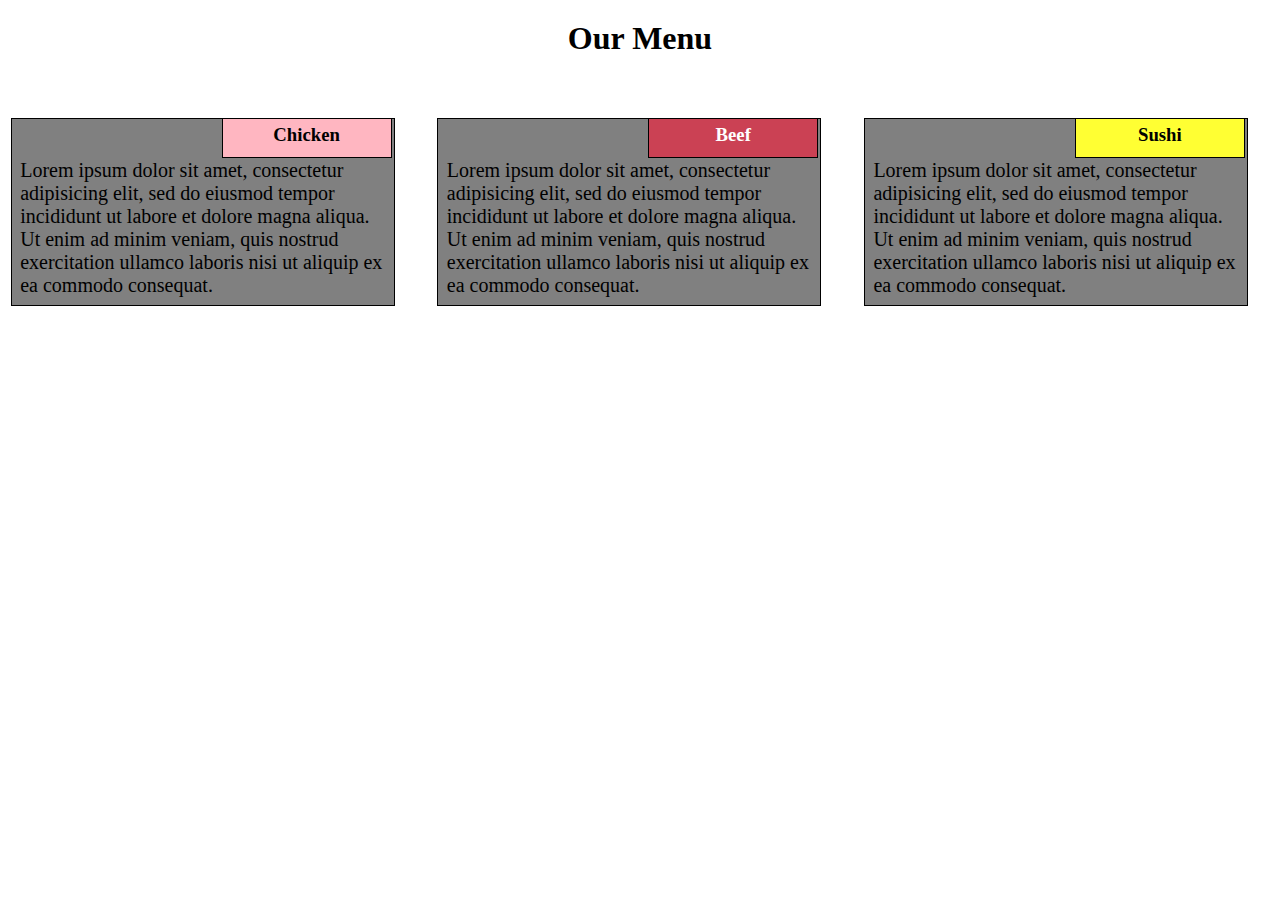
<file: module2/index.html>
<!DOCTYPE html>
<html>
<head>
	<meta charset="utf-8">
	<meta name="viewport" content="width=device-width, initial-scale=1">
	<link rel="stylesheet" type="text/css" href="css/style.css">
	<title>Module 2 Assignment</title>
</head>
<body>
	<h1>Our Menu</h1>
	<div class="container">
		<div class="col-lg-4 col-md-6 col-sm-12">
			<div class="content">
				<h3 class="head1">Chicken</h3>
				<p class="para">
					Lorem ipsum dolor sit amet, consectetur adipisicing elit, sed do eiusmod
					tempor incididunt ut labore et dolore magna aliqua. Ut enim ad minim veniam,
					quis nostrud exercitation ullamco laboris nisi ut aliquip ex ea commodo
					consequat.
				</p>
			</div>
		</div>
		<div class="col-lg-4 col-md-6 col-sm-12">
			<div class="content">
				<h3 class="head2">Beef</h3>
				<p class="para">
					Lorem ipsum dolor sit amet, consectetur adipisicing elit, sed do eiusmod
					tempor incididunt ut labore et dolore magna aliqua. Ut enim ad minim veniam,
					quis nostrud exercitation ullamco laboris nisi ut aliquip ex ea commodo
					consequat.
				</p>
			</div>
		</div>
		<div class="col-lg-4 col-md-12 col-sm-12">
			<div class="content">
				<h3 class="head3">Sushi</h3>
				<p class="para">
					Lorem ipsum dolor sit amet, consectetur adipisicing elit, sed do eiusmod
					tempor incididunt ut labore et dolore magna aliqua. Ut enim ad minim veniam,
					quis nostrud exercitation ullamco laboris nisi ut aliquip ex ea commodo
					consequat.
				</p>
			</div>
		</div>



	</div>
</body>
</html>
</file>
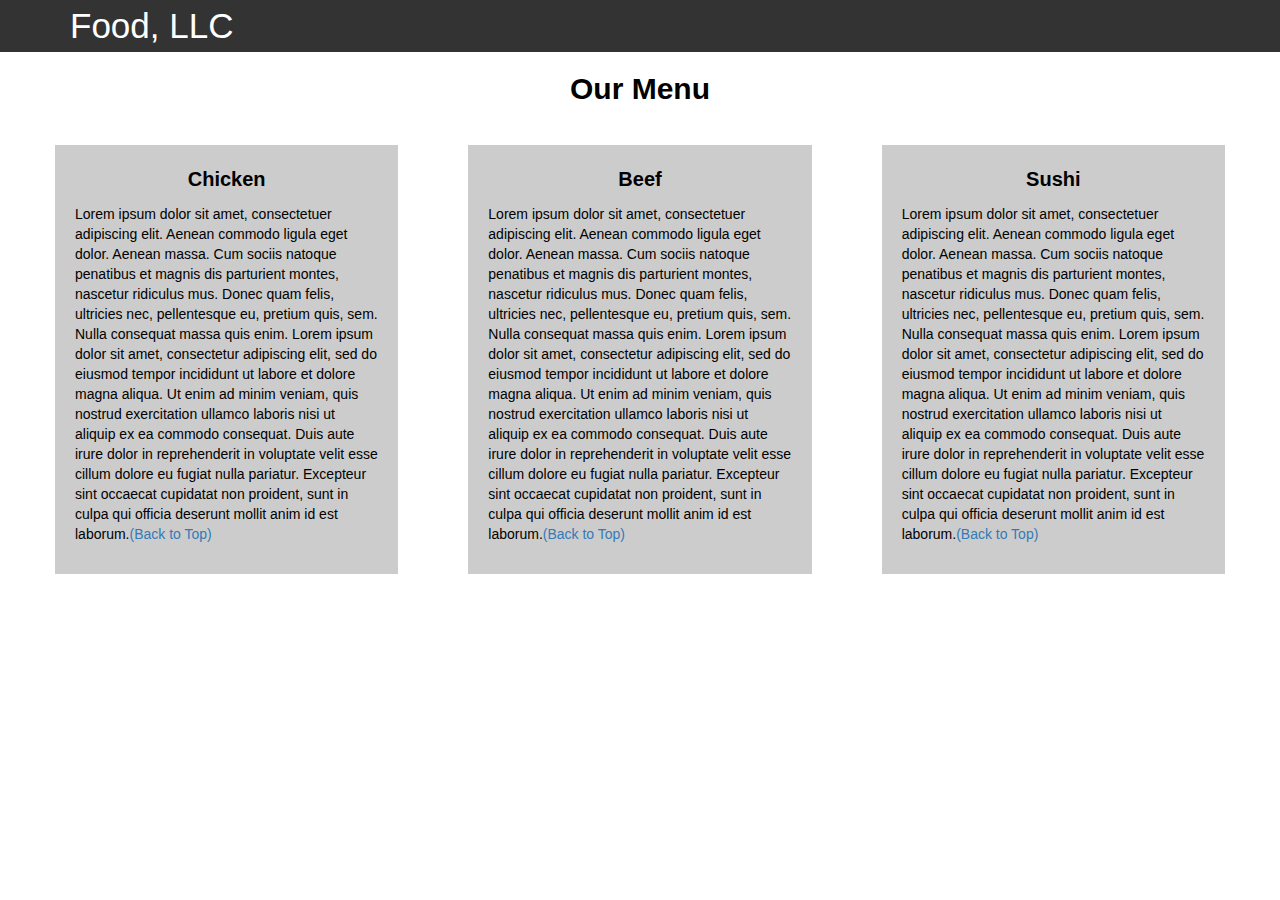
<file: module3/index.html>
<!DOCTYPE html>
<html>
<head>

<title>Module 3</title>

  <meta name="viewport" content="width=device-width, initial-scale=1">
  <link rel="stylesheet" href="https://maxcdn.bootstrapcdn.com/bootstrap/3.3.7/css/bootstrap.min.css">
  <script src="https://ajax.googleapis.com/ajax/libs/jquery/3.3.1/jquery.min.js"></script>
  <script src="https://maxcdn.bootstrapcdn.com/bootstrap/3.3.7/js/bootstrap.min.js"></script>
  <link rel="stylesheet" type="text/css" href="style.css">

</head>
<body>
  <nav class="navbar">
    <div class="container">
      <div class="navbar-header">
        <button type="button" class="navbar-toggle" data-toggle="collapse" data-target="#myNavbar">
          <span class="icon-bar"></span>
          <span class="icon-bar"></span>
          <span class="icon-bar"></span> 
        </button>
        <a class="navbar-brand" href="#">Food, LLC</a>
      </div>

      <div class="collapse" id="myNavbar">
        <ul class="nav navbar-nav visible-xs">
          <li><a class="menu-item" href="#">Chicken</a></li>
          <li><a class="menu-item" href="#">Beef</a></li> 
          <li><a class="menu-item" href="#">Sushi</a></li> 
        </ul>
      </div>

    </div>
  </nav>

  <h1 class="heading text-center">Our Menu</h1>
  <div class="row">
    <div class="col-lg-4 col-md-6 col-sm-12">
      <div class="content-box">
        <p class="item-name">Chicken</p>
        <p>Lorem ipsum dolor sit amet, consectetuer adipiscing elit. Aenean commodo ligula eget dolor. Aenean massa. Cum sociis natoque penatibus et magnis dis parturient montes, nascetur ridiculus mus. Donec quam felis, ultricies nec, pellentesque eu, pretium quis, sem. Nulla consequat massa quis enim. Lorem ipsum dolor sit amet, consectetur adipiscing elit, sed do eiusmod tempor incididunt ut labore et dolore magna aliqua. Ut enim ad minim veniam, quis nostrud exercitation ullamco laboris nisi ut aliquip ex ea commodo consequat. Duis aute irure dolor in reprehenderit in voluptate velit esse cillum dolore eu fugiat nulla pariatur. Excepteur sint occaecat cupidatat non proident, sunt in culpa qui officia deserunt mollit anim id est laborum.<a href="#top">(Back to Top)</a></p>
      </div>
    </div>
    <div class="col-lg-4 col-md-6 col-sm-12">
      <div class="content-box">
        <p class="item-name">Beef</p>
        <p>Lorem ipsum dolor sit amet, consectetuer adipiscing elit. Aenean commodo ligula eget dolor. Aenean massa. Cum sociis natoque penatibus et magnis dis parturient montes, nascetur ridiculus mus. Donec quam felis, ultricies nec, pellentesque eu, pretium quis, sem. Nulla consequat massa quis enim. Lorem ipsum dolor sit amet, consectetur adipiscing elit, sed do eiusmod tempor incididunt ut labore et dolore magna aliqua. Ut enim ad minim veniam, quis nostrud exercitation ullamco laboris nisi ut aliquip ex ea commodo consequat. Duis aute irure dolor in reprehenderit in voluptate velit esse cillum dolore eu fugiat nulla pariatur. Excepteur sint occaecat cupidatat non proident, sunt in culpa qui officia deserunt mollit anim id est laborum.<a href="#top">(Back to Top)</a></p>
      </div>
    </div>
    <div class="col-lg-4 col-md-12 col-sm-12">
      <div class="content-box">
        <p class="item-name">Sushi</p>
        <p>Lorem ipsum dolor sit amet, consectetuer adipiscing elit. Aenean commodo ligula eget dolor. Aenean massa. Cum sociis natoque penatibus et magnis dis parturient montes, nascetur ridiculus mus. Donec quam felis, ultricies nec, pellentesque eu, pretium quis, sem. Nulla consequat massa quis enim. Lorem ipsum dolor sit amet, consectetur adipiscing elit, sed do eiusmod tempor incididunt ut labore et dolore magna aliqua. Ut enim ad minim veniam, quis nostrud exercitation ullamco laboris nisi ut aliquip ex ea commodo consequat. Duis aute irure dolor in reprehenderit in voluptate velit esse cillum dolore eu fugiat nulla pariatur. Excepteur sint occaecat cupidatat non proident, sunt in culpa qui officia deserunt mollit anim id est laborum.<a href="#top">(Back to Top)</a></p>
      </div>
    </div>

  </div>

</body>
</html>
</file>
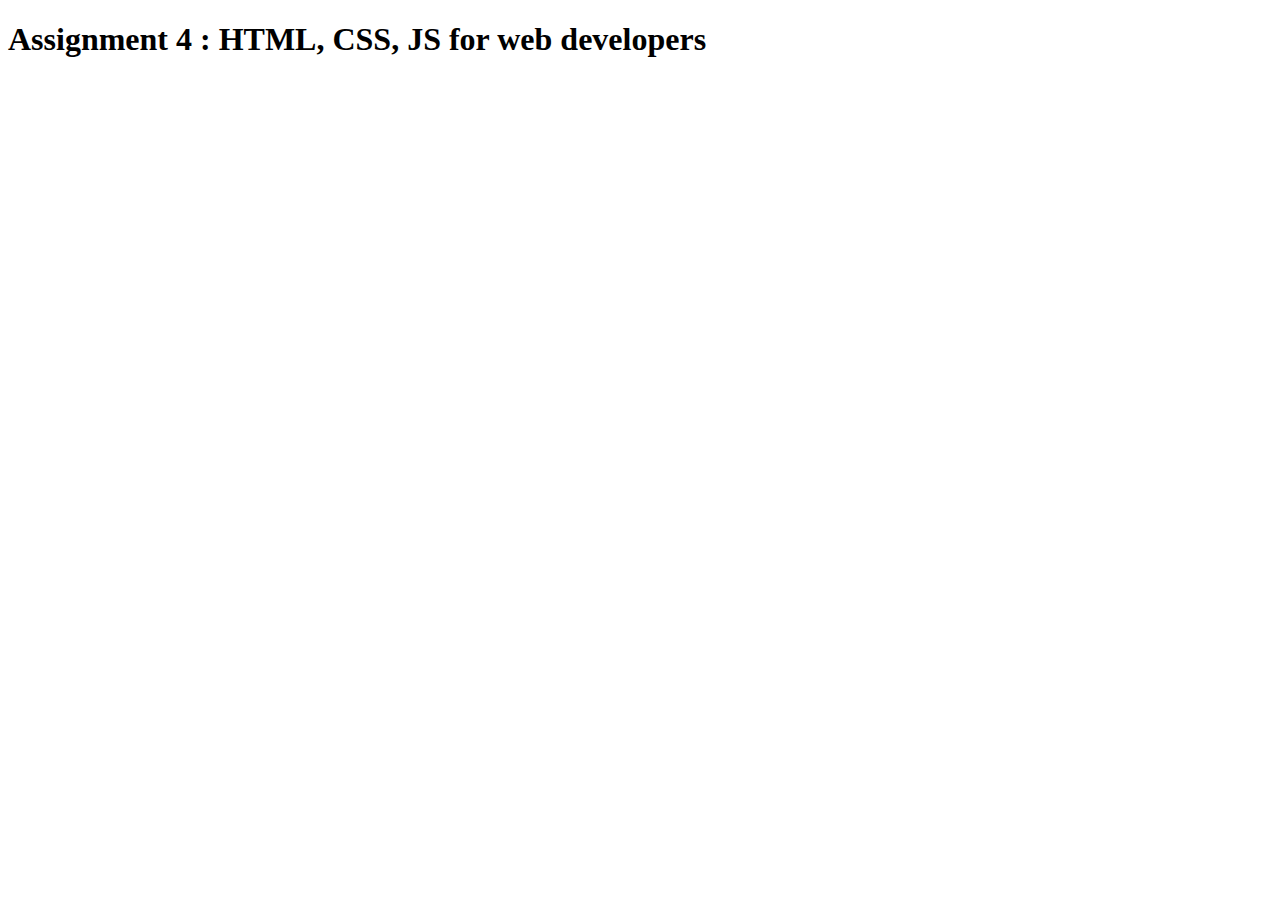
<file: module4/index.html>
<!DOCTYPE html>
<html>
<head>
	<title>Assignment 4</title>
	<script type="text/javascript" src="script2.js"></script>
	<script type="text/javascript" src="script3.js"></script>
	<script type="text/javascript" src="script.js"></script>
</head>
<body>
	<h1>Assignment 4 : HTML, CSS, JS for web developers</h1>
</body>
</html>
</file>
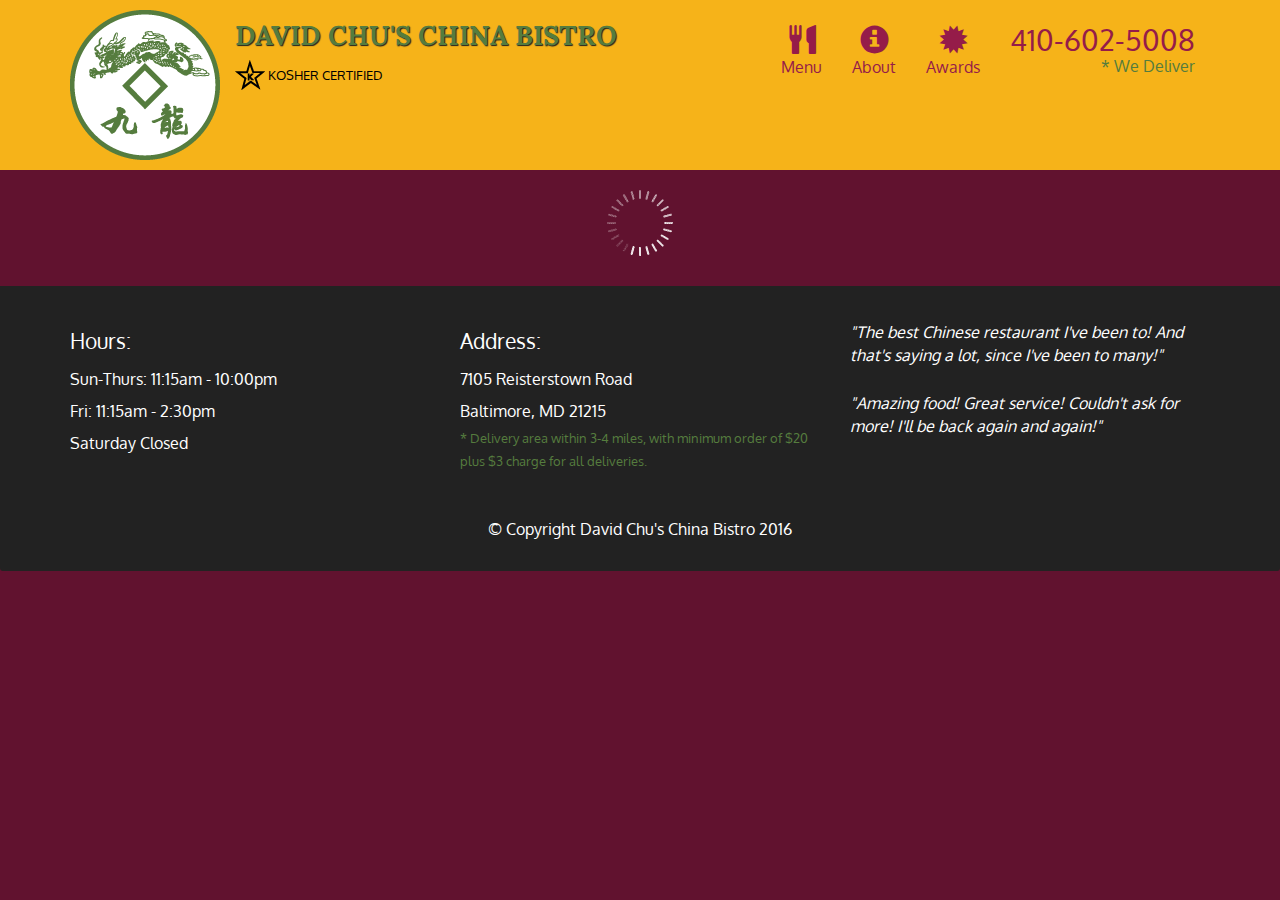
<file: module5/index.html>
<!doctype html>
<html lang="en">
  <head>
    <meta charset="utf-8">
    <meta http-equiv="X-UA-Compatible" content="IE=edge">
    <meta name="viewport" content="width=device-width, initial-scale=1">
    <title>Assignment 5 Solution</title>
    <link rel="stylesheet" href="css/bootstrap.min.css">
    <link rel="stylesheet" href="css/styles.css">
    <link href='https://fonts.googleapis.com/css?family=Oxygen:400,300,700' rel='stylesheet' type='text/css'>
    <link href='https://fonts.googleapis.com/css?family=Lora' rel='stylesheet' type='text/css'>
  </head>
<body>
  <header>
    <nav id="header-nav" class="navbar navbar-default">
      <div class="container">
        <div class="navbar-header">
          <a href="index.html" class="pull-left visible-md visible-lg">
            <div id="logo-img" alt="Logo image"></div>
          </a>

          <div class="navbar-brand">
            <a href="index.html"><h1>David Chu's China Bistro</h1></a>
            <p>
              <img src="images/star-k-logo.png" alt="Kosher certification">
              <span>Kosher Certified</span>
            </p>
          </div>

          <button id="navbarToggle" type="button" class="navbar-toggle collapsed" data-toggle="collapse" data-target="#collapsable-nav" aria-expanded="false">
            <span class="sr-only">Toggle navigation</span>
            <span class="icon-bar"></span>
            <span class="icon-bar"></span>
            <span class="icon-bar"></span>
          </button>
        </div>
        
        <div id="collapsable-nav" class="collapse navbar-collapse">
           <ul id="nav-list" class="nav navbar-nav navbar-right">
            <li id="navHomeButton" class="visible-xs active">
              <a href="index.html">
                <span class="glyphicon glyphicon-home"></span> Home</a>
            </li>
            <li id="navMenuButton">
              <a href="#" onclick="$dc.loadMenuCategories();">
                <span class="glyphicon glyphicon-cutlery"></span><br class="hidden-xs"> Menu</a>
            </li>
            <li>
              <a href="#">
                <span class="glyphicon glyphicon-info-sign"></span><br class="hidden-xs"> About</a>
            </li>
            <li>
              <a href="#">
                <span class="glyphicon glyphicon-certificate"></span><br class="hidden-xs"> Awards</a>
            </li>
            <li id="phone" class="hidden-xs">
              <a href="tel:410-602-5008">
                <span>410-602-5008</span></a><div>* We Deliver</div>
            </li>
          </ul><!-- #nav-list -->
        </div><!-- .collapse .navbar-collapse -->
      </div><!-- .container -->
    </nav><!-- #header-nav -->
  </header>

  <div id="call-btn" class="visible-xs">
    <a class="btn" href="tel:410-602-5008">
    <span class="glyphicon glyphicon-earphone"></span>
    410-602-5008
    </a>
  </div>
  <div id="xs-deliver" class="text-center visible-xs">* We Deliver</div>

  <div id="main-content" class="container"></div>

  <footer class="panel-footer">
    <div class="container">
      <div class="row">
        <section id="hours" class="col-sm-4">
          <span>Hours:</span><br>
          Sun-Thurs: 11:15am - 10:00pm<br>
          Fri: 11:15am - 2:30pm<br>
          Saturday Closed
          <hr class="visible-xs">
        </section>
        <section id="address" class="col-sm-4">
          <span>Address:</span><br>
          7105 Reisterstown Road<br>
          Baltimore, MD 21215
          <p>* Delivery area within 3-4 miles, with minimum order of $20 plus $3 charge for all deliveries.</p>
          <hr class="visible-xs">
        </section>
        <section id="testimonials" class="col-sm-4">
          <p>"The best Chinese restaurant I've been to! And that's saying a lot, since I've been to many!"</p>
          <p>"Amazing food! Great service! Couldn't ask for more! I'll be back again and again!"</p>
        </section>
      </div>
      <div class="text-center">&copy; Copyright David Chu's China Bistro 2016</div>
    </div>
  </footer>

  <!-- jQuery (Bootstrap JS plugins depend on it) -->
  <script src="js/jquery-2.1.4.min.js"></script>
  <script src="js/bootstrap.min.js"></script>
  <script src="js/ajax-utils.js"></script>
  <script src="js/script.js"></script>
</body>
</html>
</file>
<file: module2/css/style.css>
*{
	margin: 0;
	padding: 0;
	box-sizing: border-box;
}

h1{
	text-align: center;
	font-weight: bold;
	font-family: cursive;
  margin-bottom: 50px;
  margin-top: 20px;
}

.content{
  width: 100%;
}

.head1, .head2, .head3{
  border: 1px solid black;
  float: right;
  width: 170px;
  height: 40px;
  padding: 5px;
  position: relative;
  font-weight: bold;
  text-align: center;
  font-family: cursive;
  margin-right: 35px;
}

.head1{
  background-color: #FFB6C1;
}

.head2{
  background-color: #CB4154;
  color: white;
}

.head3{
  background-color: #FFFF33;
}

.para{
  background-color: grey;
  border: 1px solid black;
  width: 90%;
  height: auto;
  color: black;
  padding: 2%;
  padding-top: 40px;
  margin: 2.5%;
  font-size: 20px;
}

@media (min-width: 992px){
  .col-lg-4{
    float: left;
    width: 33.33%;
  }
}

@media (min-width: 768px) and (max-width: 991px){
  .col-md-6{
    float: left;
    width: 50%;
  }

  .col-md-12{
    float: left;
    width: 100%;
    margin-top: 10px;
  }

  .head3{
    margin-right: 65px;
    width: 100px;
  }
}

@media (max-width: 767px){
  .col-sm-12{
    float: left;
    width: 100%;
    margin-top: 10px;
  }

  .head1, .head2, .head3{
    margin-right: 30px;
  }
}
</file>
<file: module3/style.css>
*{
	margin: 0;
	padding: 0;
	box-sizing: border-box;
}

.navbar{
	border-radius: 0px;
	background-color: rgba(0,0,0,0.8);
}

.navbar-brand{
  font-size: 35px;
  color: white;
}

.navbar-brand:hover{
	color: white;
}

.nav{
	margin: 0;
	padding: 0;
}

.navbar-nav{
  font-size: 25px;
  text-align: center;
  margin: 0;
  padding: 0;
}

.navbar-toggle{
	border: 2px solid white;
	margin-right: 25px;
}

.icon-bar{
	background-color: white;
}


.heading{
  margin-bottom: 15px;
  text-align: center;
  color: #000;
  font-size: 30px;
  font-family: "Comic Sans MS", cursive, sans-serif;
  font-weight: bold;
}

li{
	box-sizing: border-box;
	width: 100%;
}

.menu-item{
	padding: 0;
	margin: 0;
	width: 100%;
	background-color: white;
	border-bottom: 1px solid black;
	color: black;
	display: block;
}

.menu-item:hover{
	background-color: rgba(0,0,0,0.9);
	color: rgba(0,0,0,0.4);
}

.row{
	margin: 20px;
}

.content-box{
	margin: 20px;
	width: auto;
	height: auto;
	color: black;
	background-color: rgba(0,0,0,0.2);
	font-family: "Comic Sans MS", cursive, sans-serif;
	padding: 20px;
}

.item-name{
	text-align: center;
	font-size: 20px;
	font-weight: bold;
}
</file>
<file: module5/css/styles.css>
body {
  font-size: 16px;
  color: #fff;
  background-color: #61122f;
  font-family: 'Oxygen', sans-serif;
}

/** HEADER **/
#header-nav {
  background-color: #f6b319;
  border-radius: 0;
  border: 0;
}

#logo-img {
  background: url('../images/restaurant-logo_large.png') no-repeat;
  width: 150px;
  height: 150px;
  margin: 10px 15px 10px 0;
}

.navbar-brand {
  padding-top: 25px;
}
.navbar-brand h1 { /* Restaurant name */
  font-family: 'Lora', serif;
  color: #557c3e;
  font-size: 1.5em;
  text-transform: uppercase;
  font-weight: bold;
  text-shadow: 1px 1px 1px #222;
  margin-top: 0;
  margin-bottom: 0;
  line-height: .75;
}
.navbar-brand a:hover, .navbar-brand a:focus {
  text-decoration: none;
}
.navbar-brand p { /* Kosher cert */
  color: #000;
  text-transform: uppercase;
  font-size: .7em;
  margin-top: 15px;
}
.navbar-brand p span { /* Star-K */
  vertical-align: middle;
}

#nav-list {
  margin-top: 10px;
}
#nav-list a {
  color: #951C49;
  text-align: center;
}
#nav-list a:hover {
  background: #E7E7E7;
}
#nav-list a span {
  font-size: 1.8em;
}

#phone {
  margin-top: 5px;
}
#phone a { /* Phone number */
  text-align: right;
  padding-bottom: 0;
}
#phone div { /* We Deliver */
  color: #557c3e;
  text-align: right;
  padding-right: 15px;
}

.navbar-header button.navbar-toggle, .navbar-header .icon-bar {
  border: 1px solid #61122f;
}
.navbar-header button.navbar-toggle {
  clear: both;
  margin-top: -30px;
}
/* END HEADER */

/* FOOTER */
.panel-footer {
  margin-top: 30px;
  padding-top: 35px;
  padding-bottom: 30px;
  background-color: #222;
  border-top: 0;
}
.panel-footer div.row {
  margin-bottom: 35px;
}
#hours, #address {
  line-height: 2;
}
#hours > span, #address > span {
  font-size: 1.3em;
}
#address p {
  color: #557c3e;
  font-size: .8em;
  line-height: 1.8;
}
#testimonials {
  font-style: italic;
}
#testimonials p:nth-child(2) {
  margin-top: 25px;
}
/* END FOOTER */



/* HOME PAGE */
.container .jumbotron {
  box-shadow: 0 0 50px #3F0C1F;
  border: 2px solid #3F0C1F;
}

#menu-tile, #specials-tile, #map-tile {
  height: 250px;
  width: 100%;
  margin-bottom: 15px;
  position: relative;
  border: 2px solid #3F0C1F;
  overflow: hidden;
}
#menu-tile:hover, #specials-tile:hover, #map-tile:hover {
  box-shadow: 0 1px 5px 1px #cccccc;
}
#menu-tile {
  background: url('../images/menu-tile.jpg') no-repeat;
  background-position: center;
}
#specials-tile {
  background: url('../images/specials-tile.jpg') no-repeat;
  background-position: center;
}
#menu-tile span, #specials-tile span, #map-tile span {
  position: absolute;
  bottom: 0;
  right: 0;
  width: 100%;
  text-align: center;
  font-size: 1.6em;
  text-transform: uppercase;
  background-color: #000;
  color: #fff;
  opacity: .8;
}
/* END HOME PAGE */

/* MENU CATEGORIES PAGE */
.category-tile { 
  position: relative;
  border: 2px solid #3F0C1F;
  overflow: hidden;
  width: 200px;
  height: 200px;
  margin: 0 auto 15px;
}
.category-tile span {
  position: absolute;
  bottom: 0;
  right: 0;
  width: 100%;
  text-align: center;
  font-size: 1.2em;
  text-transform: uppercase;
  background-color: #000;
  color: #fff;
  opacity: .8;
}
.category-tile:hover {
  box-shadow: 0 1px 5px 1px #cccccc;
}

#menu-categories-title + div {
  margin-bottom: 50px;
}
/* END MENU CATEGORIES PAGE */

/* SINGLE CATEGORY PAGE */
.menu-item-tile {
  margin-bottom: 25px;
}
.menu-item-tile hr {
  width: 80%;
}
.menu-item-tile .menu-item-price {
  font-size: 1.1em;
  text-align: right;
  margin-top: -15px;
  margin-right: -15px;
}
.menu-item-tile .menu-item-price span {
  font-size: .6em;
}
.menu-item-photo {
  position: relative;
  border: 2px solid #3F0C1F; 
  overflow: hidden;
  padding: 0;
  margin-right: -15px;
  margin-left: auto;
  margin-bottom: 20px;
  max-width: 250px;
}
.menu-item-photo div {
  position: absolute;
  bottom: 0;
  right: 0;
  width: 80px;
  background-color: #557c3e;
  text-align: center;
}
.menu-item-description {
  padding-right: 30px;
}
h3.menu-item-title {
  margin: 0 0 10px;
}
.menu-item-details {
  font-size: .9em;
  font-style: italic;
}
/* END SINGLE CATEGORY PAGE */


/********** Large devices only **********/
@media (min-width: 1200px) {
  .container .jumbotron {
    background: url('../images/jumbotron_1200.jpg') no-repeat;
    height: 675px;
  }
}

/********** Medium devices only **********/
@media (min-width: 992px) and (max-width: 1199px) {
  /* Header */
  #logo-img {
    background: url('../images/restaurant-logo_medium.png') no-repeat;
    width: 100px;
    height: 100px;
    margin: 5px 5px 5px 0;
  }
  /* End Header */

  /* Home Page */
  .container .jumbotron {
    background: url('../images/jumbotron_992.jpg') no-repeat;
    height: 558px;
  }
  /* End Home Page */
}

/********** Small devices only **********/
@media (min-width: 768px) and (max-width: 991px) {
  /* Home Page */
  .container .jumbotron {
    background: url('../images/jumbotron_768.jpg') no-repeat;
    height: 432px;
  }
  /* End Home Page */
}

/********** Extra small devices only **********/
@media (max-width: 767px) {
  /* Header */
  .navbar-brand {
    padding-top: 10px;
    height: 80px;
  }
  .navbar-brand h1 { /* Restaurant name */
    padding-top: 10px;
    font-size: 5vw; /* 1vw = 1% of viewport width */
  }
  .navbar-brand p { /* Kosher cert */
    font-size: .6em;
    margin-top: 12px;
  }
  .navbar-brand p img { /* Star-K */
    height: 20px;
  }

  #collapsable-nav a { /* Collapsed nav menu text */
    font-size: 1.2em;
  }
  #collapsable-nav a span { /* Collapsed nav menu glyph */
    font-size: 1em;
    margin-right: 5px;
  }

  #call-btn > a {
    font-size: 1.5em;
    display: block;
    margin: 0 20px;
    padding: 10px;
    border: 2px solid #fff;
    background-color: #f6b319;
    color: #951c49;
  }
  #xs-deliver {
    margin-top: 5px;
    font-size: .7em;
    letter-spacing: .1em;
    text-transform: uppercase;
  }
  /* End Header */

  /* Footer */
  .panel-footer section {
    margin-bottom: 30px;
    text-align: center;
  }
  .panel-footer section:nth-child(3) {
    margin-bottom: 0; /* margin already exists on the whole row */
  }
  .panel-footer section hr {
    width: 50%;
  }
  /* End Footer */

  /* Home Page */
  .container .jumbotron {
    margin-top: 30px;
    padding: 0;
  }
  #menu-tile, #specials-tile {
    width: 360px;
    margin: 0 auto 15px;
  }

  .menu-item-photo {
    margin-right: auto;
  }
  .menu-item-tile .menu-item-price {
    text-align: center;
  }
  .menu-item-description {
    text-align: center;;
  }
}


/********** Super extra small devices Only :-) (e.g., iPhone 4) **********/
@media (max-width: 479px) {
  /* Header */
  .navbar-brand h1 { /* Restaurant name */
    padding-top: 5px;
    font-size: 6vw;
  }
  /* End Header */
  
  /* Home page */
  #menu-tile, #specials-tile {
    width: 280px;
    margin: 0 auto 15px;
  }

  .col-xxs-12 {
    position: relative;
    min-height: 1px;
    padding-right: 15px;
    padding-left: 15px;
    float: left;
    width: 100%;
  }
}
</file>
